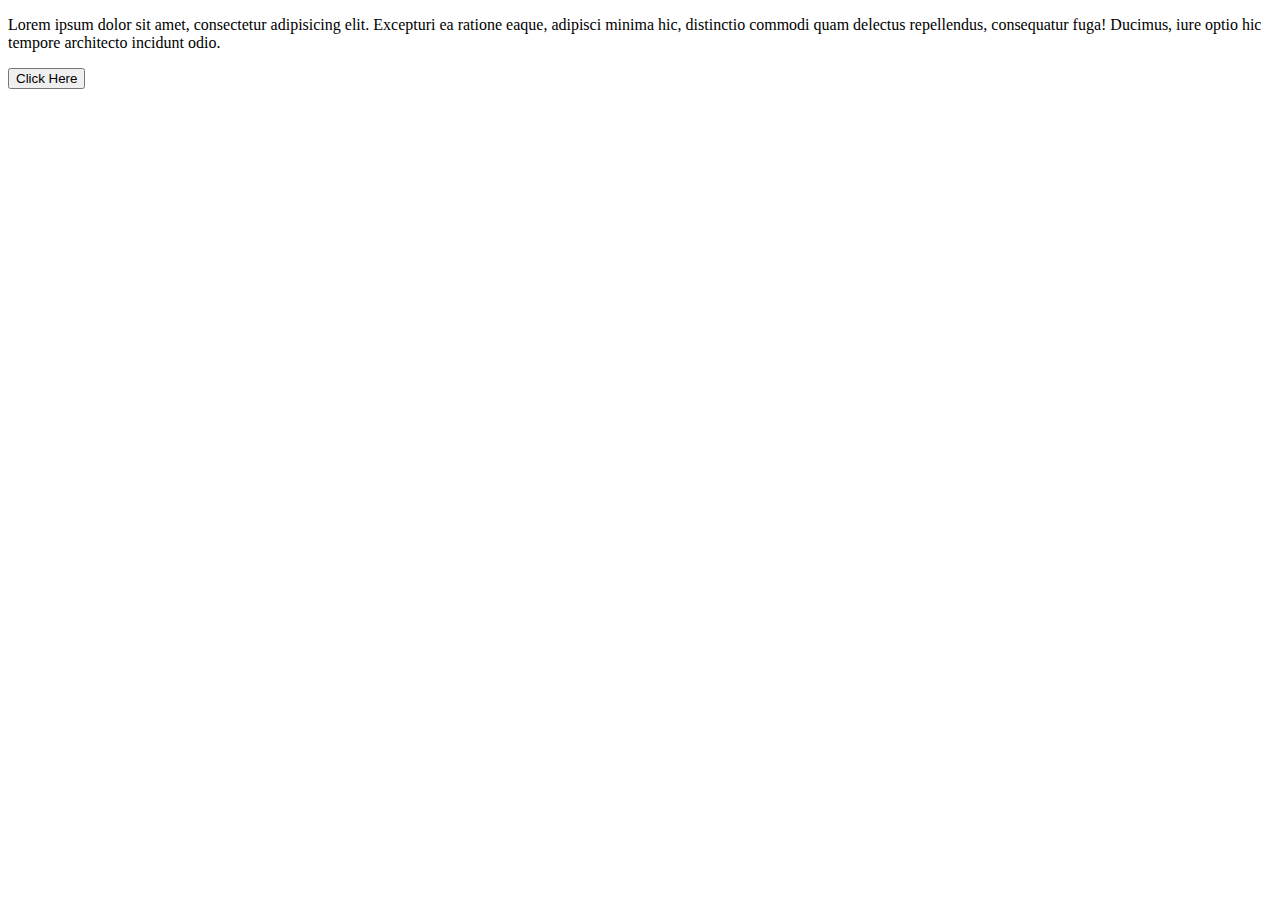
<file: day01/index.html>
<!DOCTYPE html>
<html lang="en">
<head>
  <meta charset="UTF-8">
  <meta name="viewport" content="width=device-width, initial-scale=1.0">
  <meta http-equiv="X-UA-Compatible" content="ie=edge">
  <title>Day 01</title>
</head>
<body>

<p>Lorem ipsum dolor sit amet, consectetur adipisicing elit. Excepturi ea ratione eaque, adipisci minima hic, distinctio commodi quam delectus repellendus, consequatur fuga! Ducimus, iure optio hic tempore architecto incidunt odio.</p>

  <button onClick="alert('You created a popup window!')">Click Here</button>

  <script src="js/script.js"></script>

    <!-- <script>
      confirm('Yes or No');
    </script> -->
</body>
</html>
</file>
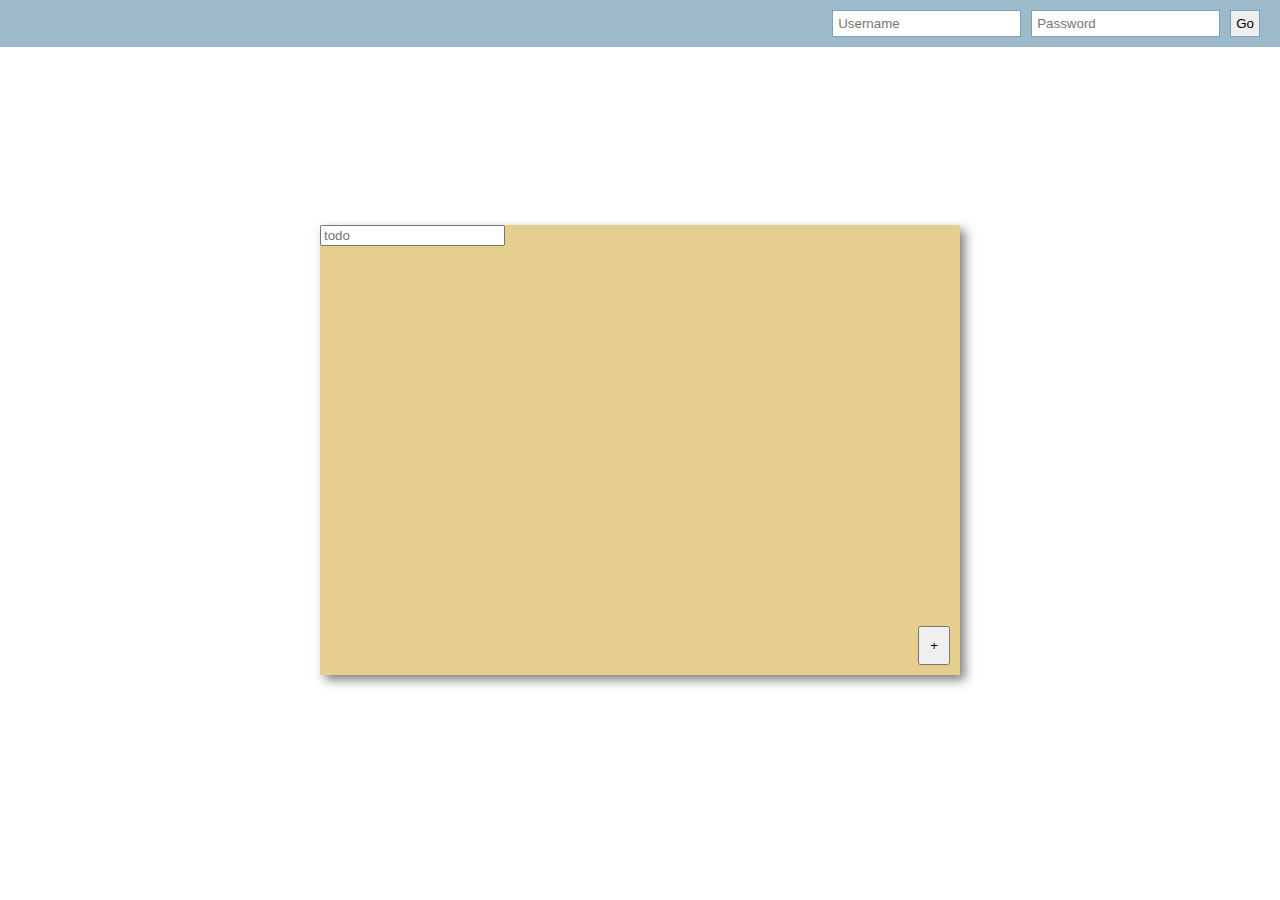
<file: day08/index.html>
<!DOCTYPE html>
<html lang="en">
<head>
  <meta charset="UTF-8">
  <meta name="viewport" content="width=device-width, initial-scale=1.0">
  <meta http-equiv="X-UA-Compatible" content="ie=edge">
  <title>Day08</title>
  <link rel="stylesheet" href="css/style.css">
</head>
<body>
  <form id="nav">
    <input type="text" placeholder="Username">
    <input type="password" placeholder="Password">
    <input type="submit" value="Go">
  </form>

  <form id="sticky">
    <button id="add">+</button>
    <input type="text" placeholder="todo">
  </form>
  <script src="js/script.js"></script>
</body>
</html>
</file>
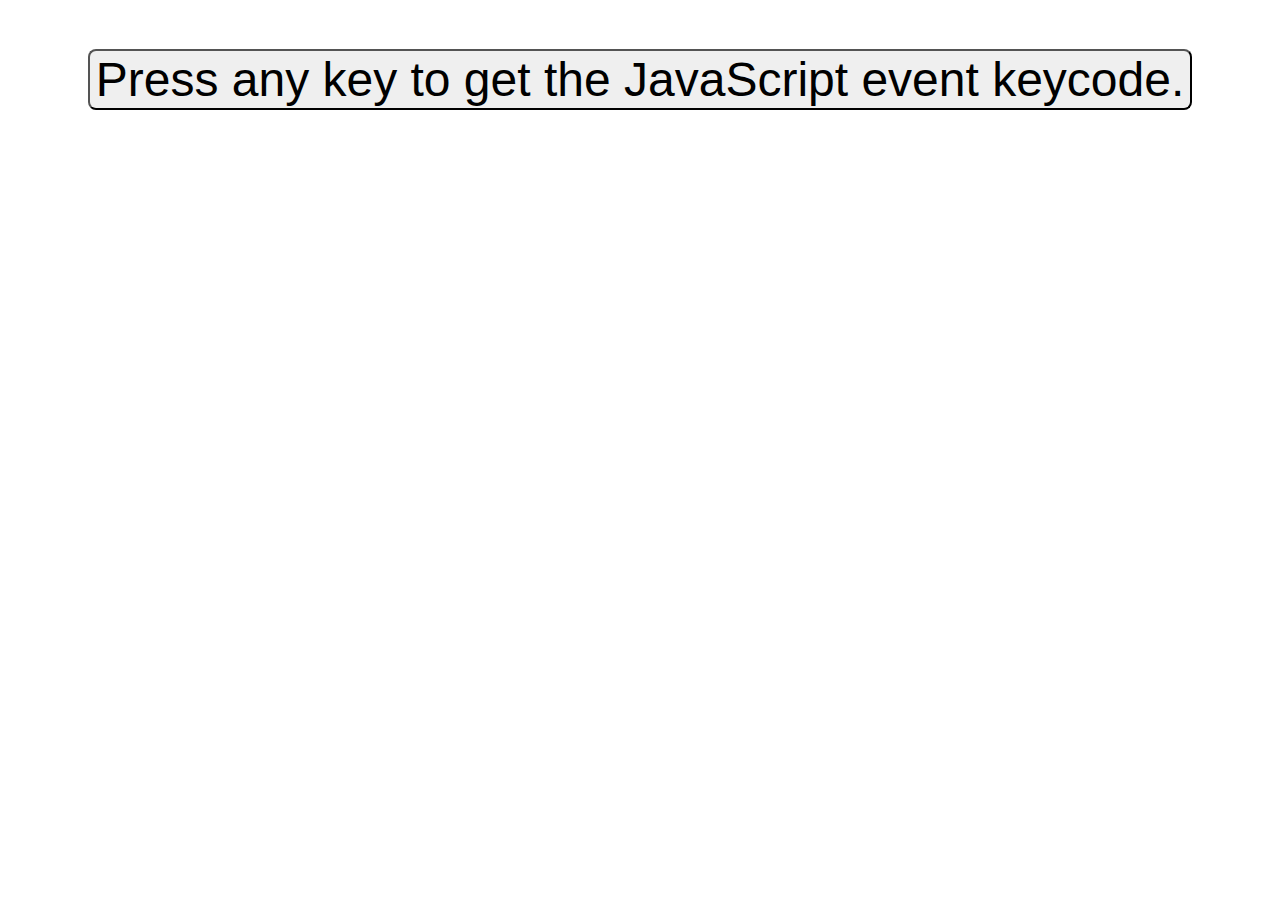
<file: day08/challenge.html>
<!DOCTYPE html>
<html lang="en">
<head>
  <meta charset="UTF-8">
  <meta name="viewport" content="width=device-width, initial-scale=1.0">
  <meta http-equiv="X-UA-Compatible" content="ie=edge">
  <title>Day08 - Challenge</title>
  <link rel="stylesheet" href="css/challenge.css">
  <style>
    .hidden {
      display: none;
    }
  </style>
  <link rel="stylesheet" href="css/challenge.css">
</head>
<body>
<button type="button" class="intro">
  Press any key to get the JavaScript event keycode.
</button>
<main class="hidden">
  <h1>0</h1>
  <button type="button" class="key"></button>
</main>
  <script src="js/challenge.js"></script>
</body>
</html>
</file>
<file: day08/css/style.css>
body {
  margin: 0;
}

form#nav {
  background-color: hsla(200, 30%, 70%, 1);
  display: flex;
  justify-content: flex-end;
  padding: 10px;
}

form#nav input {
  margin-right: 10px;
  padding: 5px;
  border: 1px solid hsla(200, 30%, 60%, 1);
}

form#sticky {
  position: absolute;
  left: 50%;
  top: 50%;
  transform: translate3d(-50%, -50%, 0);
  width: 50vw;
  min-height: 50vh;
  background-color: hsl(44, 64%, 73%);
  box-shadow: 5px 5px 10px hsla(0, 0%, 0%, .5);
}

form#sticky button {
  position: absolute;
  bottom: 10px;
  right: 10px;
  padding: 10px;
}

form #sticky input {
  background-color: transparent;
  border: none;
  border-bottom: 1px solid hsla(200, 30%, 60%, 1);
  box-sizing: border-box;
  width: 100%;
  padding: 5px;
  font-size: 1em;
}
</file>
<file: day08/css/challenge.css>
body {
  text-align: center;
  font-size: 6em;
}

button {
  font-size: 0.5em;
   border-radius: 8px 8px 8px 8px;
}












/*a {
  color: inherit;
  text-decoration: none;
}

ul {
  list-style: none;
  padding: 0;
  margin: 0;
  display: flex;
  align-items: center;
}

nav {
  background-color: hsla(0, 0%, 8%, .85);
  color: white;
  padding: 5px;
}

nav li {
  display: flex;
  align-items: center;
  border-bottom: 2px solid yellow;
  background-color: hsla(0, 0%, 0%, .25);
}

nav li:not(:last-child){
  margin-right: 10px;
  padding: 0 5px;
  cursor: pointer;
}

nav li:last-child {
  margin-left: auto;
}

nav li:(last-child):hover {
  background-color: hsla(0, 0%, 0%, .25);
  border-bottom-color: hsl(194, 26%, 49%);
}

nav li:hover {
  box-shadow: -1px -1px 1px red;
}

nav form {
  display: flex;
  flex-direction: column;
}

nav input {
  width: 20vw;
  min-width: 100px;
  max-width: 250px;
  font-size: inherit;
  line-height: inherit;
  font-weight: inherit;
  border: 1px solid hsla(0, 0%, 0%, .85);
}

nav input[type="submit"]{
  align-self: flex-end;
  border: 1px solid hsl(153, 43%, 37%);
  background-color: hsl(153, 43%, 37%);
  color: white;
  padding: 5px 15px;
  text-transform: uppercase;
}*/
</file>
